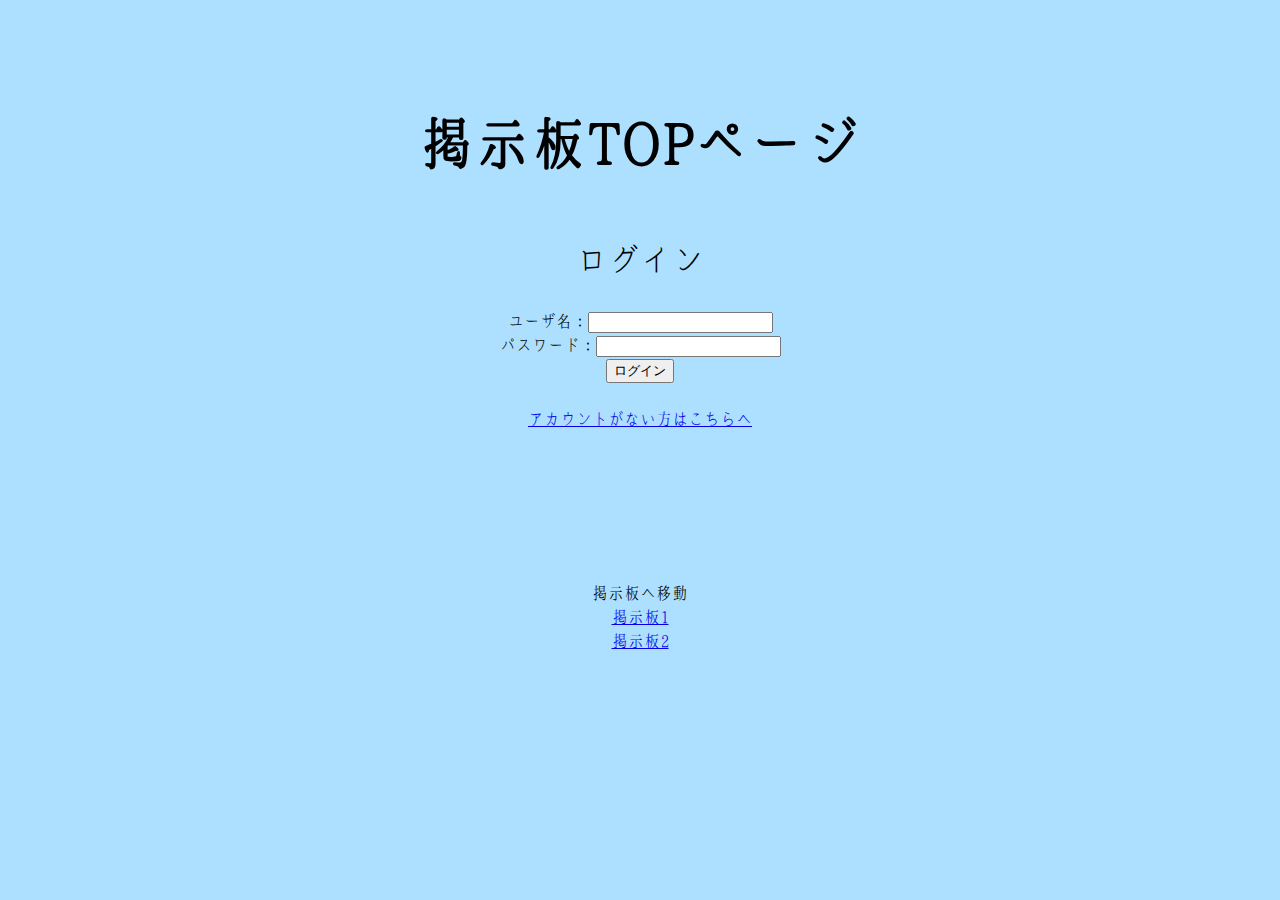
<file: index.html>
<!DOCTYPE html>
<html lang="ja">
<head>
<meta charset="UTF-8">
<link rel="stylesheet" type="text/css" href="http://yui.yahooapis.com/3.18.1/build/cssreset/cssreset-min.css">
<link rel="stylesheet" type="text/css" href="test.css">
<title>TOP</title>
</head>
<body>
	<div class="wrap">
<h1>掲示板TOPページ</h1>
<p>ログイン</p>
<form action="login_exec.php" method="post">
ユーザ名：<input type="text" name="userName"><br>
パスワード：<input type="password" name="password"><br>
<input type="submit" value="ログイン">
</form><br>
	
<a href="user_reg_input.html">アカウントがない方はこちらへ</a><br>

<div class="move">
<br>
	掲示板へ移動<br>
	<a href="message_auth.php?number=掲示板1">掲示板1</a>
<br>
	
<a href="message_auth.php?number=掲示板2">掲示板2</a>
<br>
		</div>

	</div>
</body>
</html>
</file>
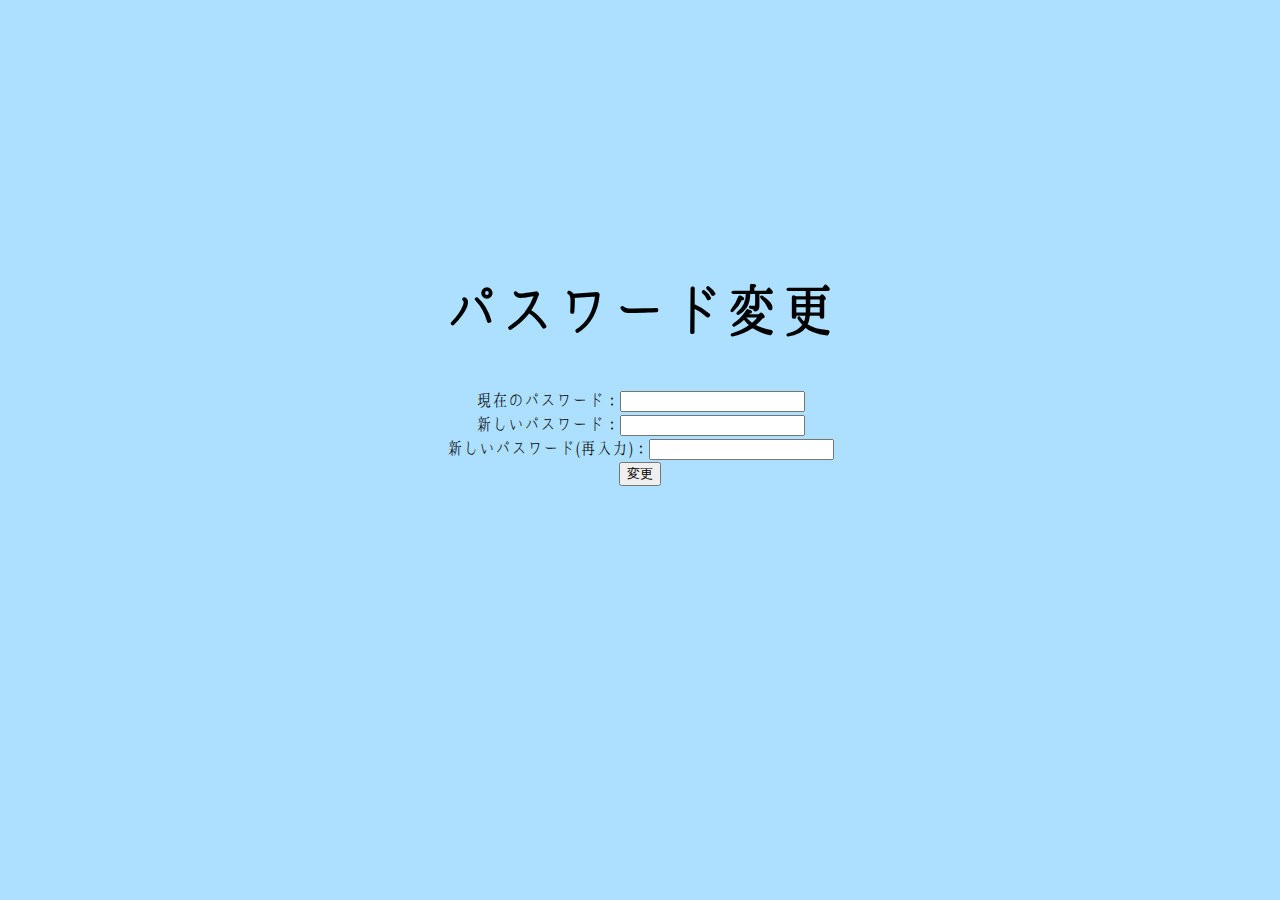
<file: ch_password_input.html>
<!DOCTYPE html>
<html lang="ja">
<head>
<link rel="stylesheet" type="text/css" href="http://yui.yahooapis.com/3.18.1/build/cssreset/cssreset-min.css">
<link rel="stylesheet" type="text/css" href="test.css">
<meta charset="UTF-8">
<title>パスワード変更</title>
</head>
<body>
<div class="wrap">
<div class="ch">
<h1>パスワード変更</h1>
<form action="ch_password_exec.php" method="post">
現在のパスワード：<input type="password" name="password"><br>
新しいパスワード：<input type="password" name="new_pass"><br>
新しいパスワード(再入力)：<input type="password" name="new_pass_k"><br>
<input type="submit" value="変更">
</form>
</div>
    </div>
</body>
</html>
</file>
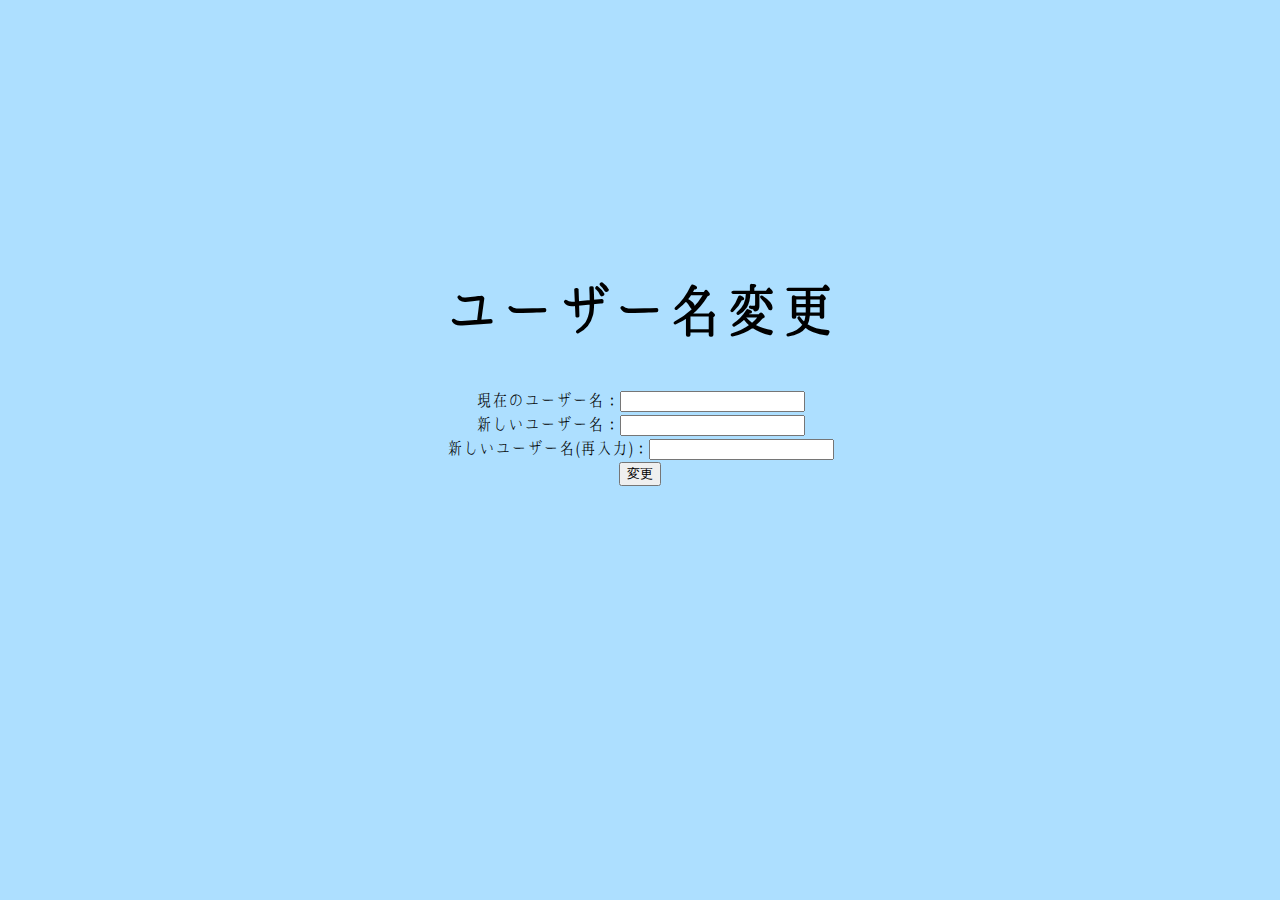
<file: ch_userName_input.html>
<!DOCTYPE html>
<html lang="ja">
<head>
<link rel="stylesheet" type="text/css" href="http://yui.yahooapis.com/3.18.1/build/cssreset/cssreset-min.css">
<link rel="stylesheet" type="text/css" href="test.css">
<meta charset="UTF-8">
<title>ユーザー名変更</title>
</head>
<body>
<div class="wrap">
<div class="ch">
<h1>ユーザー名変更</h1>
<form action="ch_userName_exec.php" method="post">
現在のユーザー名：<input type="text" name="userName"><br>
新しいユーザー名：<input type="text" name="userName1"><br>
新しいユーザー名(再入力)：<input type="text" name="userName2"><br>
<input type="submit" value="変更">
</form>
</div>
    </div>
</body>
</html>
</file>
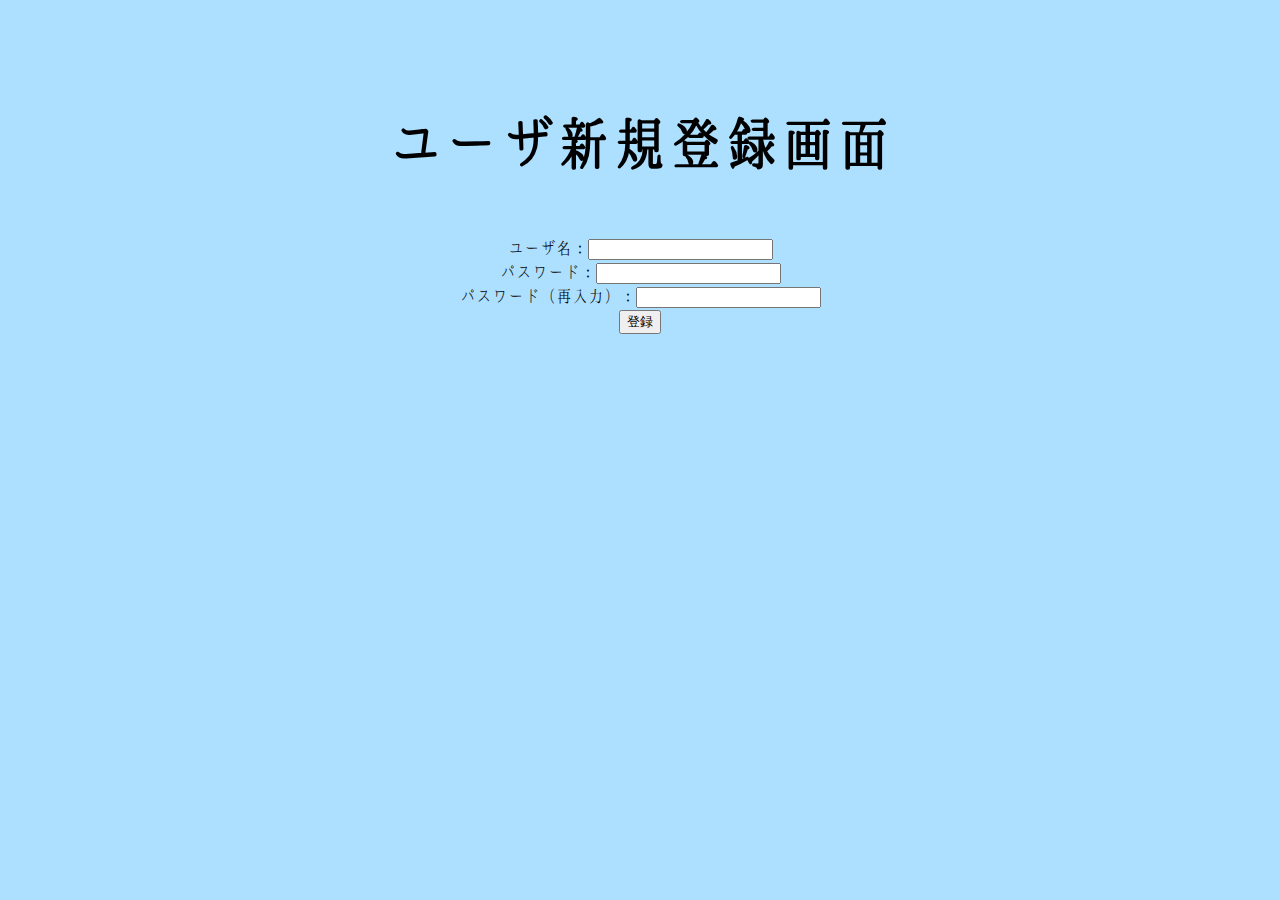
<file: user_reg_input.html>
<!DOCTYPE html>
<html lang="ja">
<head>
<link rel="stylesheet" type="text/css" href="http://yui.yahooapis.com/3.18.1/build/cssreset/cssreset-min.css">
<link rel="stylesheet" type="text/css" href="test.css">
<meta charset="UTF-8">
<title>ユーザ新規登録</title>
</head>
<body>
<div class="wrap">
<h1>ユーザ新規登録画面</h1>
<form action="user_reg_exec.php" method="post">
ユーザ名：<input type="text" name="userName"><br>
パスワード：<input type="password" name="password1"><br>
パスワード（再入力）：<input type="password" name="password2"><br>
<input type="submit" value="登録">
</form>
    </div>
</body>
</html>
</file>
<file: test.css>
body{
    padding: auto auto 30% auto;
	background-attachment: fixed;
    background-size: cover;
    background-color: #addfff;
    text-align: center;
}

@font-face {
  font-family: 'kokoro';
  src: url(font/Kokoro.otf) format('opentype');
  src: url(font/Kokoro.woff) format('woff');
}

h1{
    padding: 20% auto;
    margin: 8% 8% 4% 8%;
    font-size: 3.5em;
}
p{
    margin: auto auto 2% auto;
    font-size: 2em;
}
a:hover{
    opacity: 0.75;
    background:#ffefef;
}
.wrap{
	font-family: 'kokoro';
}
input[type="password"]{
 font-family: Verdana, sans-serif;
}
.move{
    padding: 10%;
}
.ch{
    padding: 15%;
}
</file>
